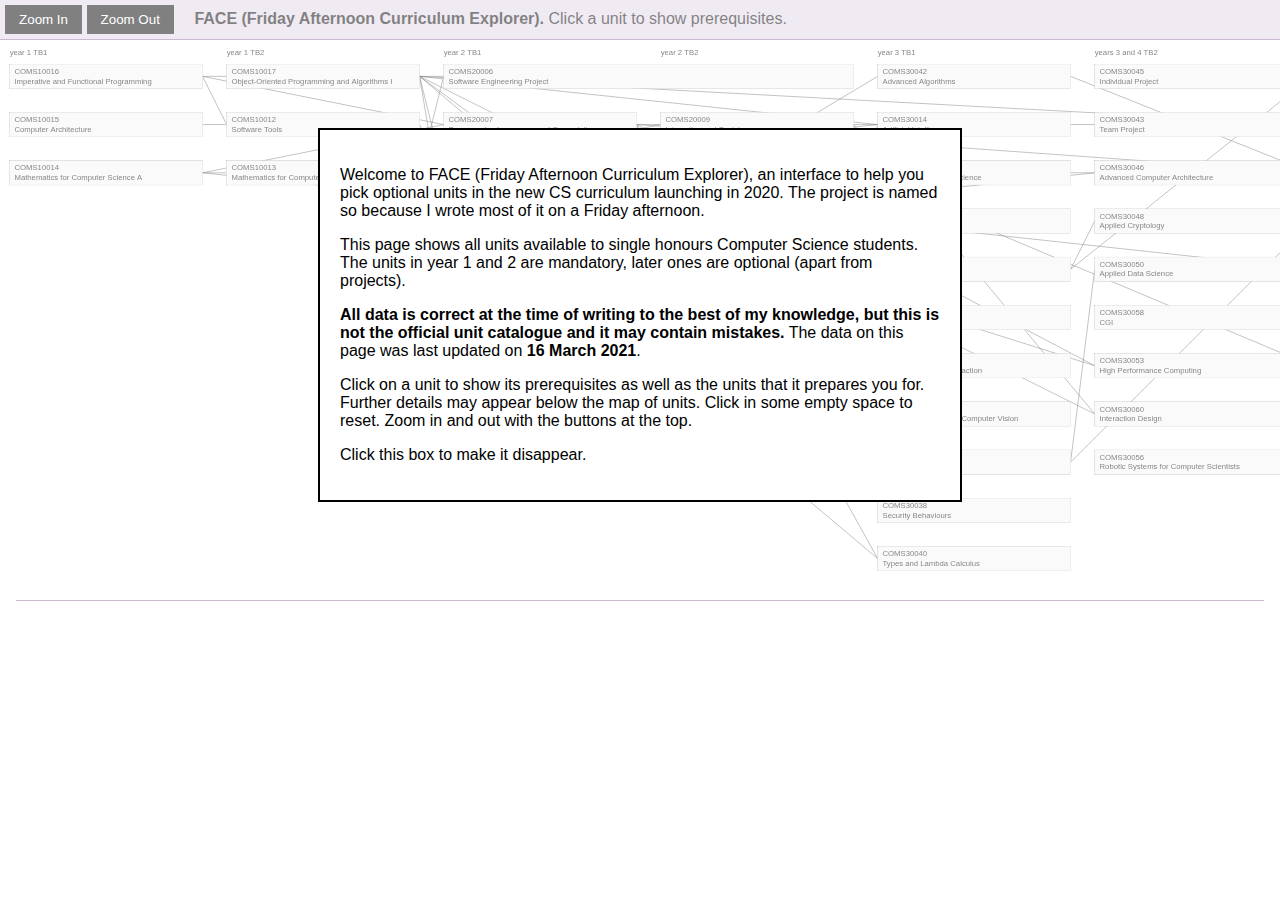
<file: FACE/index.html>
<!DOCTYPE html>
<html lang="en">
    <head>
        <meta charset="UTF=8" />
        <title>Computer Science unit overview</title>
        <link rel="stylesheet" href="unitpage.css" />
        <script src="data.js"></script>
        <script src="unitpage.js"></script>
    </head>
    <body>
        <div id="zoom">
            <button type="button" id="zoomin">Zoom In</button>
            <button type="button" id="zoomout">Zoom Out</button>
            <span><b>FACE (Friday Afternoon Curriculum Explorer).</b> Click a unit to show prerequisites.</span>
        </div>
        <div id="info">
            <div>
        <p>Welcome to FACE (Friday Afternoon Curriculum Explorer), an interface to help you pick optional units in the new CS curriculum launching in 2020. 
           The project is named so because I wrote most of it on a Friday afternoon.</p>
        <p>This page shows all units available to single honours Computer Science students. The units in year 1 and 2 are mandatory, later ones are optional (apart from projects).</p>
        <p><b>All data is correct at the time of writing to the best of my knowledge, but this is not the official unit catalogue and it may contain mistakes.</b> The data on this page was last updated on <b>16 March 2021</b>.</p>
        <p>Click on a unit to show its prerequisites as well as the units that it prepares you for. Further details may appear below the map of units. Click in some empty space to reset. Zoom in and out with the buttons at the top.</p>
        <p>Click this box to make it disappear.</p>
        </div>
        </div>
        <canvas id="canvas"></canvas>
        <div id="details">

        </div>
    </body>
</html>
</file>
<file: FACE/unitpage.css>
body {
    margin: 0;
    font-family: sans-serif;
}
#info {
    left: 0px;
    top: 0px;
    width: 100%;
    height: 100%;
    text-align: center;
    z-index: 3;
    position: absolute;
    background-color: #ffffff80;
}
#info div {
    max-width: 600px;
    width: 60%;
    margin: 0 auto;
    margin-top: 10%;
    text-align: left;
    background-color: #fff;
    padding: 20px;
    border: 2px solid #000;
    font-family: sans-serif;
}
#zoom {
    margin: 0;
    margin-bottom: 5px;
    padding: 5px;
    background-color: #E1D5E7;
    border-bottom: 1px solid #9673A6;
}
#zoom button {
    background-color: black;
    color: white;
    border: none;
    text-align: center;
    padding: 1ex;
    padding-left: 2ex;
    padding-right: 2ex;
}
#zoom span {
    margin-left: 1em;
}
#zoom button:hover {
    background-color: #4040C0;
}
#zoom button:active {
    background-color: #404040;
}
#details {
    margin: 1em;
    font-family: sans-serif;
    border-top: 1px solid #9673A6;
}
</file>
